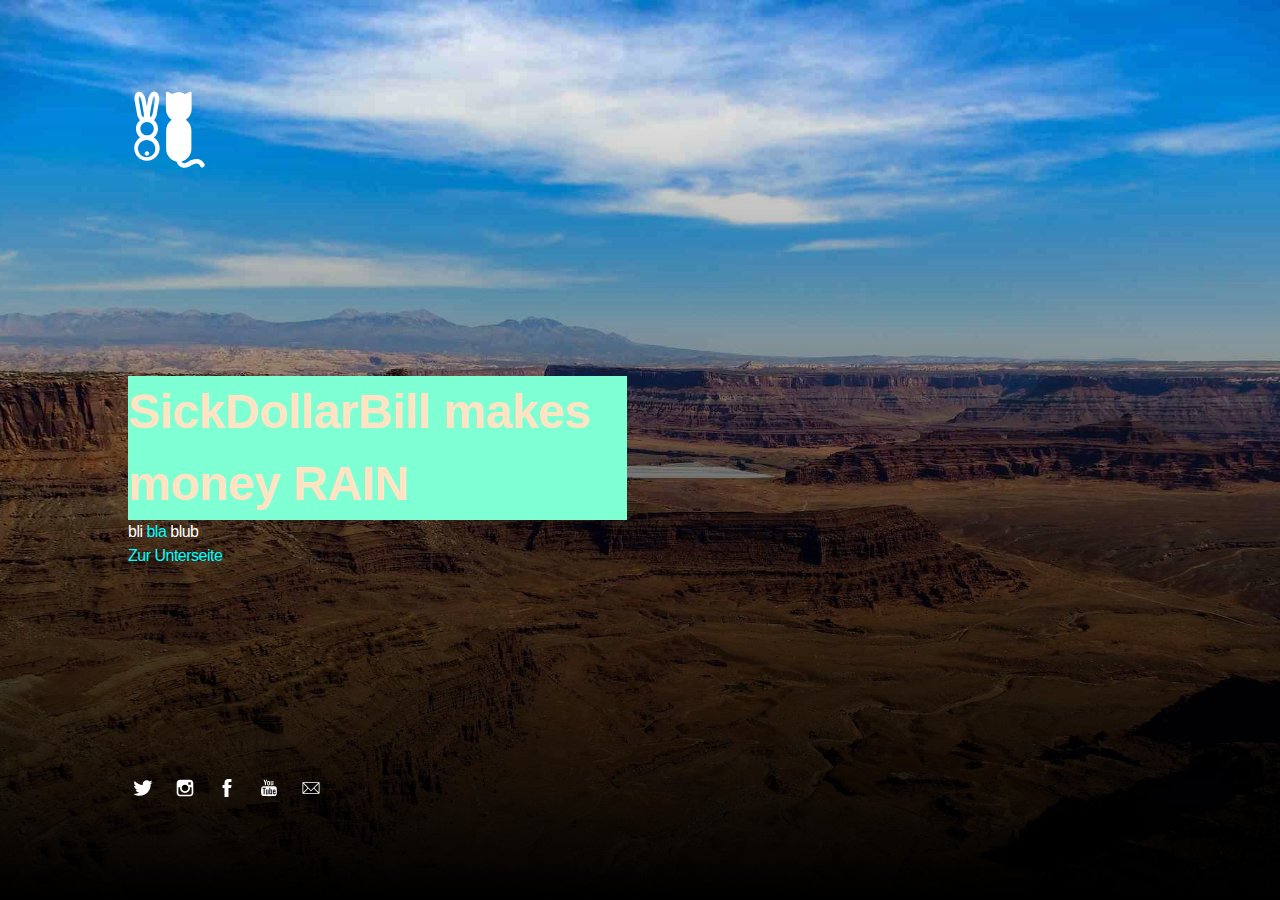
<file: index.html>
<!DOCTYPE html>
<html lang="de">
  <head>
    <meta charset="UTF-8" />
    <meta http-equiv="X-UA-Compatible" content="IE=edge" />

    <!-- SEO -->
    <title>Browser</title>
    <meta name="description" content="" />
    <meta name="robots" content="index, follow" />

    <!-- Social & Open Graph -->
    <meta property="og:title" content="" />
    <meta property="og:description" content="" />
    <meta property="og:image" content="" />
    <meta property="og:url" content="" />
    <meta name="twitter:title" content="" />
    <meta name="twitter:description" content="" />
    <meta name="twitter:image" content="" />
    <meta name="twitter:card" content="summary_large_image" />
    <meta name="twitter:site" content="" />
    <meta name="twitter:creator" content="" />

    <!-- Favicon -->
    <!-- <link rel="icon" type="image/svg+xml" href="favicon.svg" /> -->
    <link rel="icon" type="image/jpg+xml" href="pferd_.jpg" />

    <!-- Styles -->
    <link
      rel="stylesheet"
      href="assets/css/style.css"
      type="text/css"
      media="screen"
    />
    <meta name="viewport" content="width=device-width,initial-scale=1" />
  </head>

  <body id="fullsingle" class="page-template-page-fullsingle-me">
    <div class="fs-me">
      <!-- Content Container -->
      <div class="me-content">
        <div class="logo">
          <img
            src="images/hur_logo_white.svg"
            alt="Logo"
            width="80"
            height="80"
          />
        </div>

        <!-- Sag was über Dich -->
        <div class="bio">
          <h1>SickDollarBill makes money RAIN</h1>
          <p>
            bli
            <a
              href="https://www.deiters.de/lookbook-cowboy-herren/"
              target="_blank"
              >bla</a
            >
            blub
          </p>

          <a href="unterseite.html">Zur Unterseite</a>
        </div>

        <div class="network">
          <ul>
            <!-- Twitter icon reference  -->
            <li>
              <a
                class="icon-twitter"
                href="https://www.twitter.com/FlatRateJokes"
                target="_blank"
              >
                <svg class="svg-icon" viewBox="0 0 20 20">
                  <path
                    fill="none"
                    d="M18.258,3.266c-0.693,0.405-1.46,0.698-2.277,0.857c-0.653-0.686-1.586-1.115-2.618-1.115c-1.98,0-3.586,1.581-3.586,3.53c0,0.276,0.031,0.545,0.092,0.805C6.888,7.195,4.245,5.79,2.476,3.654C2.167,4.176,1.99,4.781,1.99,5.429c0,1.224,0.633,2.305,1.596,2.938C2.999,8.349,2.445,8.19,1.961,7.925C1.96,7.94,1.96,7.954,1.96,7.97c0,1.71,1.237,3.138,2.877,3.462c-0.301,0.08-0.617,0.123-0.945,0.123c-0.23,0-0.456-0.021-0.674-0.062c0.456,1.402,1.781,2.422,3.35,2.451c-1.228,0.947-2.773,1.512-4.454,1.512c-0.291,0-0.575-0.016-0.855-0.049c1.588,1,3.473,1.586,5.498,1.586c6.598,0,10.205-5.379,10.205-10.045c0-0.153-0.003-0.305-0.01-0.456c0.7-0.499,1.308-1.12,1.789-1.827c-0.644,0.28-1.334,0.469-2.06,0.555C17.422,4.782,17.99,4.091,18.258,3.266"
                  ></path>
                </svg>
              </a>
            </li>
            <!-- Instagram icon reference  -->
            <li>
              <a
                class="icon-instagram"
                href="https://www.instagram.com/bibisbeautypalace/?hl=de"
                target="_blank"
              >
                <svg class="svg-icon" viewBox="0 0 20 20">
                  <path
                    fill="none"
                    d="M14.52,2.469H5.482c-1.664,0-3.013,1.349-3.013,3.013v9.038c0,1.662,1.349,3.012,3.013,3.012h9.038c1.662,0,3.012-1.35,3.012-3.012V5.482C17.531,3.818,16.182,2.469,14.52,2.469 M13.012,4.729h2.26v2.259h-2.26V4.729z M10,6.988c1.664,0,3.012,1.349,3.012,3.012c0,1.664-1.348,3.013-3.012,3.013c-1.664,0-3.012-1.349-3.012-3.013C6.988,8.336,8.336,6.988,10,6.988 M16.025,14.52c0,0.831-0.676,1.506-1.506,1.506H5.482c-0.831,0-1.507-0.675-1.507-1.506V9.247h1.583C5.516,9.494,5.482,9.743,5.482,10c0,2.497,2.023,4.52,4.518,4.52c2.494,0,4.52-2.022,4.52-4.52c0-0.257-0.035-0.506-0.076-0.753h1.582V14.52z"
                  ></path>
                </svg>
              </a>
            </li>
            <!-- Facebook icon reference  -->
            <li>
              <a class="icon-facebook" href="">
                <svg class="svg-icon" viewBox="0 0 20 20">
                  <path
                    fill="none"
                    d="M11.344,5.71c0-0.73,0.074-1.122,1.199-1.122h1.502V1.871h-2.404c-2.886,0-3.903,1.36-3.903,3.646v1.765h-1.8V10h1.8v8.128h3.601V10h2.403l0.32-2.718h-2.724L11.344,5.71z"
                  ></path>
                </svg>
              </a>
            </li>

            <!-- YouTube icon reference  -->
            <li>
              <a
                class="icon-youtube"
                href="https://www.youtube.com/watch?v=k1K2r25lHdQ"
                target="_blank"
              >
                <svg class="svg-icon" viewBox="0 0 20 20">
                  <path
                    fill="none"
                    d="M9.426,7.625h0.271c0.596,0,1.079-0.48,1.079-1.073V4.808c0-0.593-0.483-1.073-1.079-1.073H9.426c-0.597,0-1.079,0.48-1.079,1.073v1.745C8.347,7.145,8.83,7.625,9.426,7.625 M9.156,4.741c0-0.222,0.182-0.402,0.404-0.402c0.225,0,0.405,0.18,0.405,0.402V6.62c0,0.222-0.181,0.402-0.405,0.402c-0.223,0-0.404-0.181-0.404-0.402V4.741z M12.126,7.625c0.539,0,1.013-0.47,1.013-0.47v0.403h0.81V3.735h-0.81v2.952c0,0-0.271,0.335-0.54,0.335c-0.271,0-0.271-0.202-0.271-0.202V3.735h-0.81v3.354C11.519,7.089,11.586,7.625,12.126,7.625 M6.254,7.559H7.2v-2.08l1.079-2.952H7.401L6.727,4.473L6.052,2.527H5.107l1.146,2.952V7.559z M11.586,12.003c-0.175,0-0.312,0.104-0.405,0.204v2.706c0.086,0.091,0.213,0.18,0.405,0.18c0.405,0,0.405-0.451,0.405-0.451v-2.188C11.991,12.453,11.924,12.003,11.586,12.003 M14.961,8.463c0,0-2.477-0.129-4.961-0.129c-2.475,0-4.96,0.129-4.96,0.129c-1.119,0-2.025,0.864-2.025,1.93c0,0-0.203,1.252-0.203,2.511c0,1.252,0.203,2.51,0.203,2.51c0,1.066,0.906,1.931,2.025,1.931c0,0,2.438,0.129,4.96,0.129c2.437,0,4.961-0.129,4.961-0.129c1.117,0,2.024-0.864,2.024-1.931c0,0,0.202-1.268,0.202-2.51c0-1.268-0.202-2.511-0.202-2.511C16.985,9.328,16.078,8.463,14.961,8.463 M7.065,10.651H6.052v5.085H5.107v-5.085H4.095V9.814h2.97V10.651z M9.628,15.736h-0.81v-0.386c0,0-0.472,0.45-1.012,0.45c-0.54,0-0.606-0.515-0.606-0.515v-3.991h0.809v3.733c0,0,0,0.193,0.271,0.193c0.27,0,0.54-0.322,0.54-0.322v-3.604h0.81V15.736z M12.801,14.771c0,0,0,1.03-0.742,1.03c-0.455,0-0.73-0.241-0.878-0.429v0.364h-0.876V9.814h0.876v1.92c0.135-0.142,0.464-0.439,0.878-0.439c0.54,0,0.742,0.45,0.742,1.03V14.771z M15.973,12.39v1.287h-1.688v0.965c0,0,0,0.451,0.405,0.451s0.405-0.451,0.405-0.451v-0.45h0.877v0.708c0,0-0.136,0.901-1.215,0.901c-1.08,0-1.282-0.901-1.282-0.901v-2.51c0,0,0-1.095,1.282-1.095S15.973,12.39,15.973,12.39 M14.69,12.003c-0.405,0-0.405,0.45-0.405,0.45v0.579h0.811v-0.579C15.096,12.453,15.096,12.003,14.69,12.003"
                  ></path>
                </svg>
              </a>
            </li>

            <!-- GitHub icon reference  -->
            <!--   <li>
              <a class="icon-github" href="#">
                <svg class="svg-icon" viewBox="0 0 20 20">
                  <g transform="matrix(0.613892,0,0,0.629428,9.99906,20.0808)">
                    <path
                      d="M0,-31.904C-8.995,-31.904 -16.288,-24.611 -16.288,-15.614C-16.288,-8.417 -11.621,-2.312 -5.148,-0.157C-4.333,-0.008 -4.036,-0.511 -4.036,-0.943C-4.036,-1.329 -4.05,-2.354 -4.058,-3.713C-8.589,-2.729 -9.545,-5.897 -9.545,-5.897C-10.286,-7.779 -11.354,-8.28 -11.354,-8.28C-12.833,-9.29 -11.242,-9.27 -11.242,-9.27C-9.607,-9.155 -8.747,-7.591 -8.747,-7.591C-7.294,-5.102 -4.934,-5.821 -4.006,-6.238C-3.858,-7.29 -3.438,-8.008 -2.972,-8.415C-6.589,-8.826 -10.392,-10.224 -10.392,-16.466C-10.392,-18.244 -9.757,-19.698 -8.715,-20.837C-8.883,-21.249 -9.442,-22.905 -8.556,-25.148C-8.556,-25.148 -7.188,-25.586 -4.076,-23.478C-2.777,-23.84 -1.383,-24.02 0.002,-24.026C1.385,-24.02 2.779,-23.84 4.08,-23.478C7.19,-25.586 8.555,-25.148 8.555,-25.148C9.444,-22.905 8.885,-21.249 8.717,-20.837C9.761,-19.698 10.392,-18.244 10.392,-16.466C10.392,-10.208 6.583,-8.831 2.954,-8.428C3.539,-7.925 4.06,-6.931 4.06,-5.411C4.06,-3.234 4.04,-1.477 4.04,-0.943C4.04,-0.507 4.333,0 5.16,-0.159C11.628,-2.318 16.291,-8.419 16.291,-15.614C16.291,-24.611 8.997,-31.904 0,-31.904"
                      fill="none"
                    />
                  </g>
                </svg>
              </a>
            </li> -->

            <!-- email icon reference one -->
            <li>
              <a class="icon-email" href="mailto:info@christoph.com">
                <svg class="svg-icon" viewBox="0 0 20 20">
                  <path
                    d="M17.388,4.751H2.613c-0.213,0-0.389,0.175-0.389,0.389v9.72c0,0.216,0.175,0.389,0.389,0.389h14.775c0.214,0,0.389-0.173,0.389-0.389v-9.72C17.776,4.926,17.602,4.751,17.388,4.751 M16.448,5.53L10,11.984L3.552,5.53H16.448zM3.002,6.081l3.921,3.925l-3.921,3.925V6.081z M3.56,14.471l3.914-3.916l2.253,2.253c0.153,0.153,0.395,0.153,0.548,0l2.253-2.253l3.913,3.916H3.56z M16.999,13.931l-3.921-3.925l3.921-3.925V13.931z"
                  ></path>
                </svg>
              </a>
            </li>
          </ul>
        </div>
      </div>
    </div>
  </body>
</html>
</file>
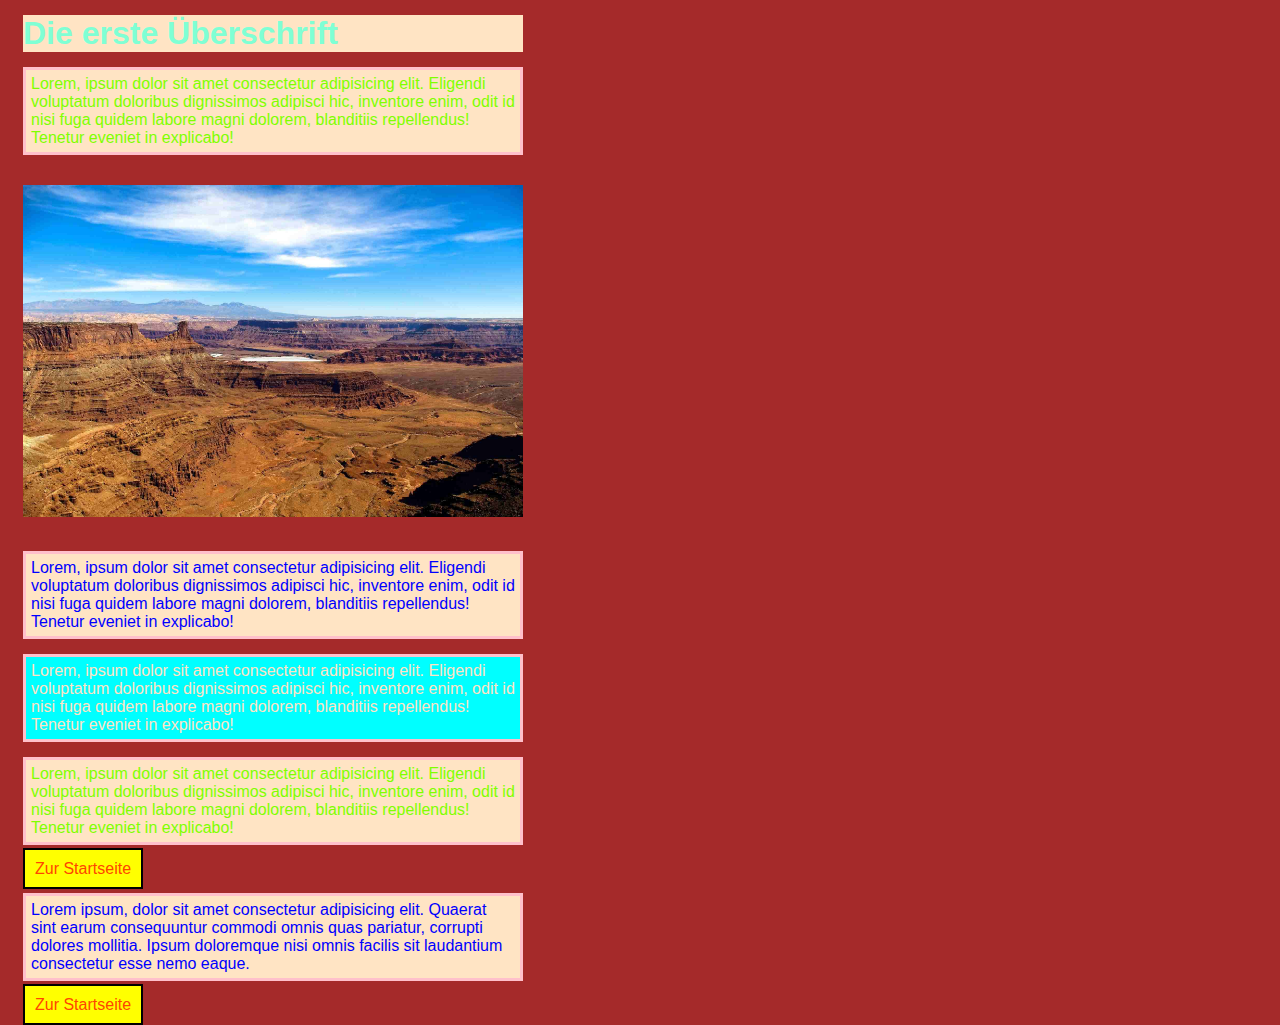
<file: unterseite.html>
<!DOCTYPE html>
<html>
  <head>
    <meta charset="utf-8" />
    <title>Tabtext und blauer Google Text</title>
    <meta name="description" content="Das ist der google Text" />
    <meta name="viewport" content="width=device-width, initial-scale=1.0" />
    <link rel="stylesheet" href="unterseite-style.css">
  </head>
  <body>
    <h1>Die erste Überschrift</h1>
    <p class="green"> 
      Lorem, ipsum dolor sit amet consectetur adipisicing elit. Eligendi
      voluptatum doloribus dignissimos adipisci hic, inventore enim, odit id
      nisi fuga quidem labore magni dolorem, blanditiis repellendus! Tenetur
      eveniet in explicabo!
    </p>
    <img src="images/cowboyland_1.jpg" alt="Schöne Landschaft" width="500" title="Bildtitel">
    <br>
    <p>
      Lorem, ipsum dolor sit amet consectetur adipisicing elit. Eligendi
      voluptatum doloribus dignissimos adipisci hic, inventore enim, odit id
      nisi fuga quidem labore magni dolorem, blanditiis repellendus! Tenetur
      eveniet in explicabo!
    </p>
    <p id="vier">
      Lorem, ipsum dolor sit amet consectetur adipisicing elit. Eligendi
      voluptatum doloribus dignissimos adipisci hic, inventore enim, odit id
      nisi fuga quidem labore magni dolorem, blanditiis repellendus! Tenetur
      eveniet in explicabo!
    </p>
    <p class="green">
      Lorem, ipsum dolor sit amet consectetur adipisicing elit. Eligendi
      voluptatum doloribus dignissimos adipisci hic, inventore enim, odit id
      nisi fuga quidem labore magni dolorem, blanditiis repellendus! Tenetur
      eveniet in explicabo!
    </p>
    <a href="index.html">Zur Startseite</a>
    <p>Lorem ipsum, dolor sit amet consectetur adipisicing elit. Quaerat sint earum consequuntur commodi omnis quas pariatur, corrupti dolores mollitia. Ipsum doloremque nisi omnis facilis sit laudantium consectetur esse nemo eaque.</p>
<a href="index.html">Zur Startseite</a>
  </body>
</html>
</file>
<file: assets/css/style.css>
/* -- Variables -- */
:root {
  --primary-color: #fff;
  --secondary-color: #000;
  --gradient-top-color: rgba(209, 60, 60, 1);
  --gradient-bottom-color: rgba(253, 144, 45, 1);
  --font: -apple-system, BlinkMacSystemFont, "Segoe UI", Roboto, Oxygen-Sans,
    Ubuntu, Cantarell, "Helvetica Neue", sans-serif;
}

/* -- CSS Reset -- */
* {
  text-rendering: optimizeLegibility;
  margin: 0;
  -webkit-box-sizing: border-box;
  box-sizing: border-box;
}

html,
body,
div,
h1,
a,
img,
ul,
li,
p {
  margin: 0;
  padding: 0;
  border: 0;
  font-size: 100%;
  font: inherit;
  vertical-align: baseline;
  font-family: var(--font);
}

body {
  min-height: 100vh;
  scroll-behavior: smooth;
  text-rendering: optimizeSpeed;
  line-height: 1.5;
  border-style: none;
}

ul {
  list-style: none;
}

body,
a,
a:hover {
  color: #000000;
}

a,
a:hover {
  text-decoration: none;
  border: none;
  border-style: none;
  -webkit-box-shadow: none;
  box-shadow: none;
}

img {
  max-width: 100%;
  display: block;
}

/* -- Content -- */

@-webkit-keyframes fadein {
  from {
    opacity: 0;
  }
  to {
    opacity: 1;
  }
}

@keyframes fadein {
  from {
    opacity: 0;
  }
  to {
    opacity: 1;
  }
}

body.page-template-page-fullsingle-me {
  height: 100vh;
  font-weight: 400;
  font-size: 1rem;
  letter-spacing: -0.5px;
  color: var(--primary-color);
  background: linear-gradient(
    0deg,
    var(--gradient-top-color) 0%,
    var(--gradient-bottom-color) 100%
  );

  background-image: linear-gradient(
      180deg,
      rgba(0, 0, 0, 0) 0%,
      rgba(0, 0, 0, 1) 100%
    ),
    url("../../images/cowboyland_1.jpg");

  background-position: center center;
  background-size: cover;
  margin: 0px;
}

body.page-template-page-fullsingle-me h1 {
  font-weight: 600;
  font-size: 3rem;
}

.fs-me {
  padding: 10vh 10vw;
  overflow: hidden;
  position: absolute;
  z-index: 1000;
}
@media (max-width: 500px) {
  .fs-me {
    padding: 5vh 5vw;
    text-align: center;
  }
}
.fs-me .me-content {
  height: 80vh;
  display: -webkit-box;
  display: -ms-flexbox;
  display: flex;
  -webkit-box-orient: vertical;
  -webkit-box-direction: normal;
  -ms-flex-direction: column;
  flex-direction: column;
}
@media (max-width: 500px) {
  .fs-me .me-content {
    height: 90vh;
  }
}

.logo {
  -webkit-box-flex: 1;
  -ms-flex: 1 1 auto;
  flex: 1 1 auto;
  display: -webkit-box;
  display: -ms-flexbox;
  display: flex;
  -webkit-box-orient: vertical;
  -webkit-box-direction: normal;
  -ms-flex-direction: column;
  flex-direction: column;
  -ms-flex-item-align: left;
  align-self: left;
  -webkit-animation: fadein 2s;
  animation: fadein 2s;
}

@media (max-width: 500px) {
  .logo {
    -ms-flex-item-align: center;
    -ms-grid-row-align: center;
    align-self: center;
  }
}

.logo img {
  max-width: 165px;
  height: auto;
}

.bio {
  -webkit-box-flex: 1;
  -ms-flex: 1 1 auto;
  flex: 1 1 auto;
  display: -webkit-box;
  display: -ms-flexbox;
  display: flex;
  -webkit-box-orient: vertical;
  -webkit-box-direction: normal;
  -ms-flex-direction: column;
  flex-direction: column;
  -webkit-box-pack: center;
  -ms-flex-pack: center;
  justify-content: center;
  -webkit-animation: fadein 4s;
  animation: fadein 4s;
  max-width: 66%;
}

@media (max-width: 800px) {
  .bio {
    max-width: none;
  }
}

.network {
  -webkit-box-flex: 1;
  -ms-flex: 1 1 auto;
  flex: 1 1 auto;
  display: -webkit-box;
  display: -ms-flexbox;
  display: flex;
  -webkit-box-orient: vertical;
  -webkit-box-direction: normal;
  -ms-flex-direction: column;
  flex-direction: column;
  -webkit-animation: fadein 6s;
  animation: fadein 6s;
  margin-top: auto;
}

.network ul {
  -webkit-animation: fadein 6s;
  animation: fadein 6s;
  margin-top: auto;
}

.network ul li {
  display: inline-block;
  margin-right: 8px;
}

.network ul li a {
  display: inline-block;
  width: 30px;
  height: 30px;
  cursor: pointer;
}

.network ul li a .svg-icon {
  padding: 4px;
  width: 22px;
  height: 22px;
  margin: 0;
  display: block;
  -webkit-box-sizing: content-box;
  box-sizing: content-box;
}

.network ul li a .svg-icon path {
  fill: var(--primary-color);
  -webkit-transition: 1s;
  transition: 1s;
}

.network ul li a:hover .svg-icon path {
  fill: var(--secondary-color);
  -webkit-transition: 0.1s;
  transition: 0.1s;
}
h1 {
  color: bisque;
  background-color: aquamarine;
}

a {
  color: aqua;
}

a:hover {
  color: orange;
}
</file>
<file: unterseite-style.css>
h1 {
  color: aquamarine;
  background-color: bisque;
  margin: 15px;
  width: 500px;
}
body {
  background-color: brown;
  font-family: Verdana, Geneva, Tahoma, sans-serif;
}
p {
  color: blue;
  margin: 15px;
  width: 500px;
  padding: 5px;
  box-sizing: border-box;
  background-color: bisque;
  border: 3px solid pink;
}

a {
  color: orangered;
  background-color: yellow;
  border: 2px solid black;
  text-decoration: none;
  padding: 10px;
  margin: 15px;
}
img {
  margin: 15px;
}
#vier {
  color: bisque;
  background-color: aqua;
}
.green {
  color: chartreuse;
}
</file>
